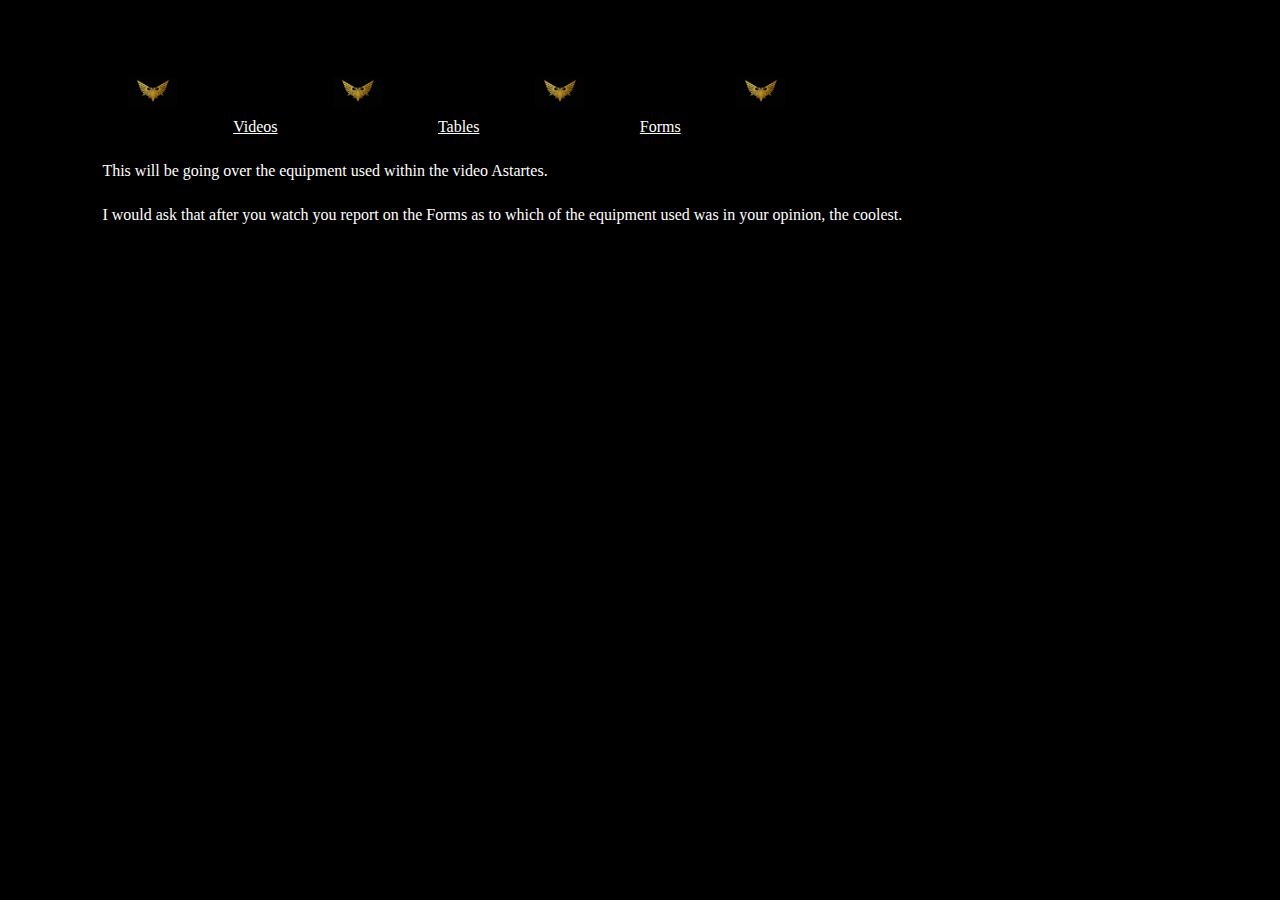
<file: index.html>
<!Doctype html>
<html>
<head>
    <title>
        Equipment of Astartes
    </title>
    <link rel="stylesheet" href="css\styles.css" />
</head>
<body>
    <header>
        <nav>
            <img src="pictures\Aquila.jpg" alt="error" style="width:50px;height:30px;">
            <a href="html\videos.html">Videos</a>
            <img src="pictures\Aquila.jpg" alt="error" style="width:50px;height:30px;">
            <a href="html\tables.html">Tables</a>
            <img src="pictures\Aquila.jpg" alt="error" style="width:50px;height:30px;">
            <a href="html\forms.html">Forms</a>
            <img src="pictures\Aquila.jpg" alt="error" style="width:50px;height:30px;">
        </nav>
    </header>
    <main>
        <P>This will be going over the equipment used within the video Astartes.</p>
        <p>I would ask that after you watch you report on the Forms as to which of the equipment used was in your opinion, the coolest.</p>
    </main>
</body>
</html>
</file>
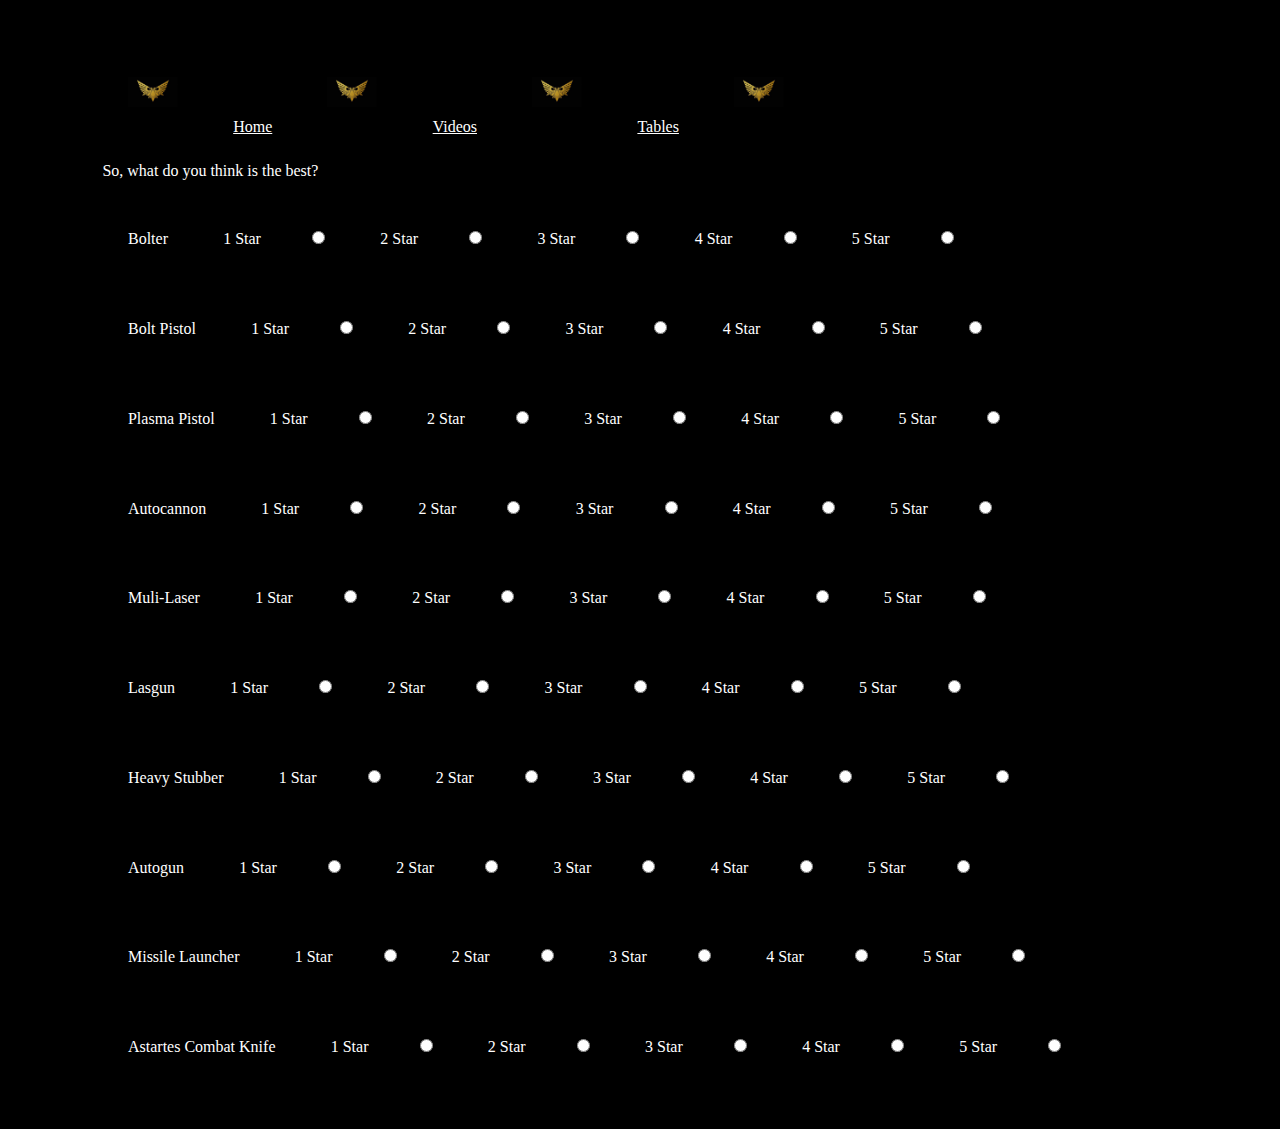
<file: html/forms.html>
<!Doctype html>
<html>
<head>
    <title>
        Forms
    </title>
    <link rel="stylesheet" href="..\css\styles.css" />
</head>
<body>
    <header>
        <nav>
            <img src="..\pictures\Aquila.jpg" alt="error" style="width:50px;height:30px;">
            <a href="..\index.html">Home</a>
            <img src="..\pictures\Aquila.jpg" alt="error" style="width:50px;height:30px;">
            <a href="videos.html">Videos</a>
            <img src="..\pictures\Aquila.jpg" alt="error" style="width:50px;height:30px;">
            <a href="tables.html">Tables</a>
            <img src="..\pictures\Aquila.jpg" alt="error" style="width:50px;height:30px;">
        </nav>
    </header>
    <main>
        <P>So, what do you think is the best?</P>

        <form>
            <label>Bolter</label>
            <label>1 Star</label><input name="Rank" type="radio" value="T" />
            <label>2 Star</label><input name="Rank" type="radio" value="T" />
            <label>3 Star</label><input name="Rank" type="radio" value="T" />
            <label>4 Star</label><input name="Rank" type="radio" value="T" />
            <label>5 Star</label><input name="Rank" type="radio" value="T" />
        </form>
        <form>
            <label>Bolt Pistol</label>
            <label>1 Star</label><input name="Rank" type="radio" value="T" />
            <label>2 Star</label><input name="Rank" type="radio" value="T" />
            <label>3 Star</label><input name="Rank" type="radio" value="T" />
            <label>4 Star</label><input name="Rank" type="radio" value="T" />
            <label>5 Star</label><input name="Rank" type="radio" value="T" />
        </form>
        <form>
            <label>Plasma Pistol</label>
            <label>1 Star</label><input name="Rank" type="radio" value="T" />
            <label>2 Star</label><input name="Rank" type="radio" value="T" />
            <label>3 Star</label><input name="Rank" type="radio" value="T" />
            <label>4 Star</label><input name="Rank" type="radio" value="T" />
            <label>5 Star</label><input name="Rank" type="radio" value="T" />
        </form>
        <form>
            <label>Autocannon</label>
            <label>1 Star</label><input name="Rank" type="radio" value="T" />
            <label>2 Star</label><input name="Rank" type="radio" value="T" />
            <label>3 Star</label><input name="Rank" type="radio" value="T" />
            <label>4 Star</label><input name="Rank" type="radio" value="T" />
            <label>5 Star</label><input name="Rank" type="radio" value="T" />
        </form>
        <form>
            <label>Muli-Laser</label>
            <label>1 Star</label><input name="Rank" type="radio" value="T" />
            <label>2 Star</label><input name="Rank" type="radio" value="T" />
            <label>3 Star</label><input name="Rank" type="radio" value="T" />
            <label>4 Star</label><input name="Rank" type="radio" value="T" />
            <label>5 Star</label><input name="Rank" type="radio" value="T" />
        </form>
        <form>
            <label>Lasgun</label>
            <label>1 Star</label><input name="Rank" type="radio" value="T" />
            <label>2 Star</label><input name="Rank" type="radio" value="T" />
            <label>3 Star</label><input name="Rank" type="radio" value="T" />
            <label>4 Star</label><input name="Rank" type="radio" value="T" />
            <label>5 Star</label><input name="Rank" type="radio" value="T" />
        </form>
        <form>
            <label>Heavy Stubber</label>
            <label>1 Star</label><input name="Rank" type="radio" value="T" />
            <label>2 Star</label><input name="Rank" type="radio" value="T" />
            <label>3 Star</label><input name="Rank" type="radio" value="T" />
            <label>4 Star</label><input name="Rank" type="radio" value="T" />
            <label>5 Star</label><input name="Rank" type="radio" value="T" />
        </form>
        <form>
            <label>Autogun</label>
            <label>1 Star</label><input name="Rank" type="radio" value="T" />
            <label>2 Star</label><input name="Rank" type="radio" value="T" />
            <label>3 Star</label><input name="Rank" type="radio" value="T" />
            <label>4 Star</label><input name="Rank" type="radio" value="T" />
            <label>5 Star</label><input name="Rank" type="radio" value="T" />
        </form>
        <form>
            <label>Missile Launcher</label>
            <label>1 Star</label><input name="Rank" type="radio" value="T" />
            <label>2 Star</label><input name="Rank" type="radio" value="T" />
            <label>3 Star</label><input name="Rank" type="radio" value="T" />
            <label>4 Star</label><input name="Rank" type="radio" value="T" />
            <label>5 Star</label><input name="Rank" type="radio" value="T" />
        </form>
        <form>
            <label>Astartes Combat Knife</label>
            <label>1 Star</label><input name="Rank" type="radio" value="T" />
            <label>2 Star</label><input name="Rank" type="radio" value="T" />
            <label>3 Star</label><input name="Rank" type="radio" value="T" />
            <label>4 Star</label><input name="Rank" type="radio" value="T" />
            <label>5 Star</label><input name="Rank" type="radio" value="T" />
        </form>
    </main>
</body>
</html>
</file>
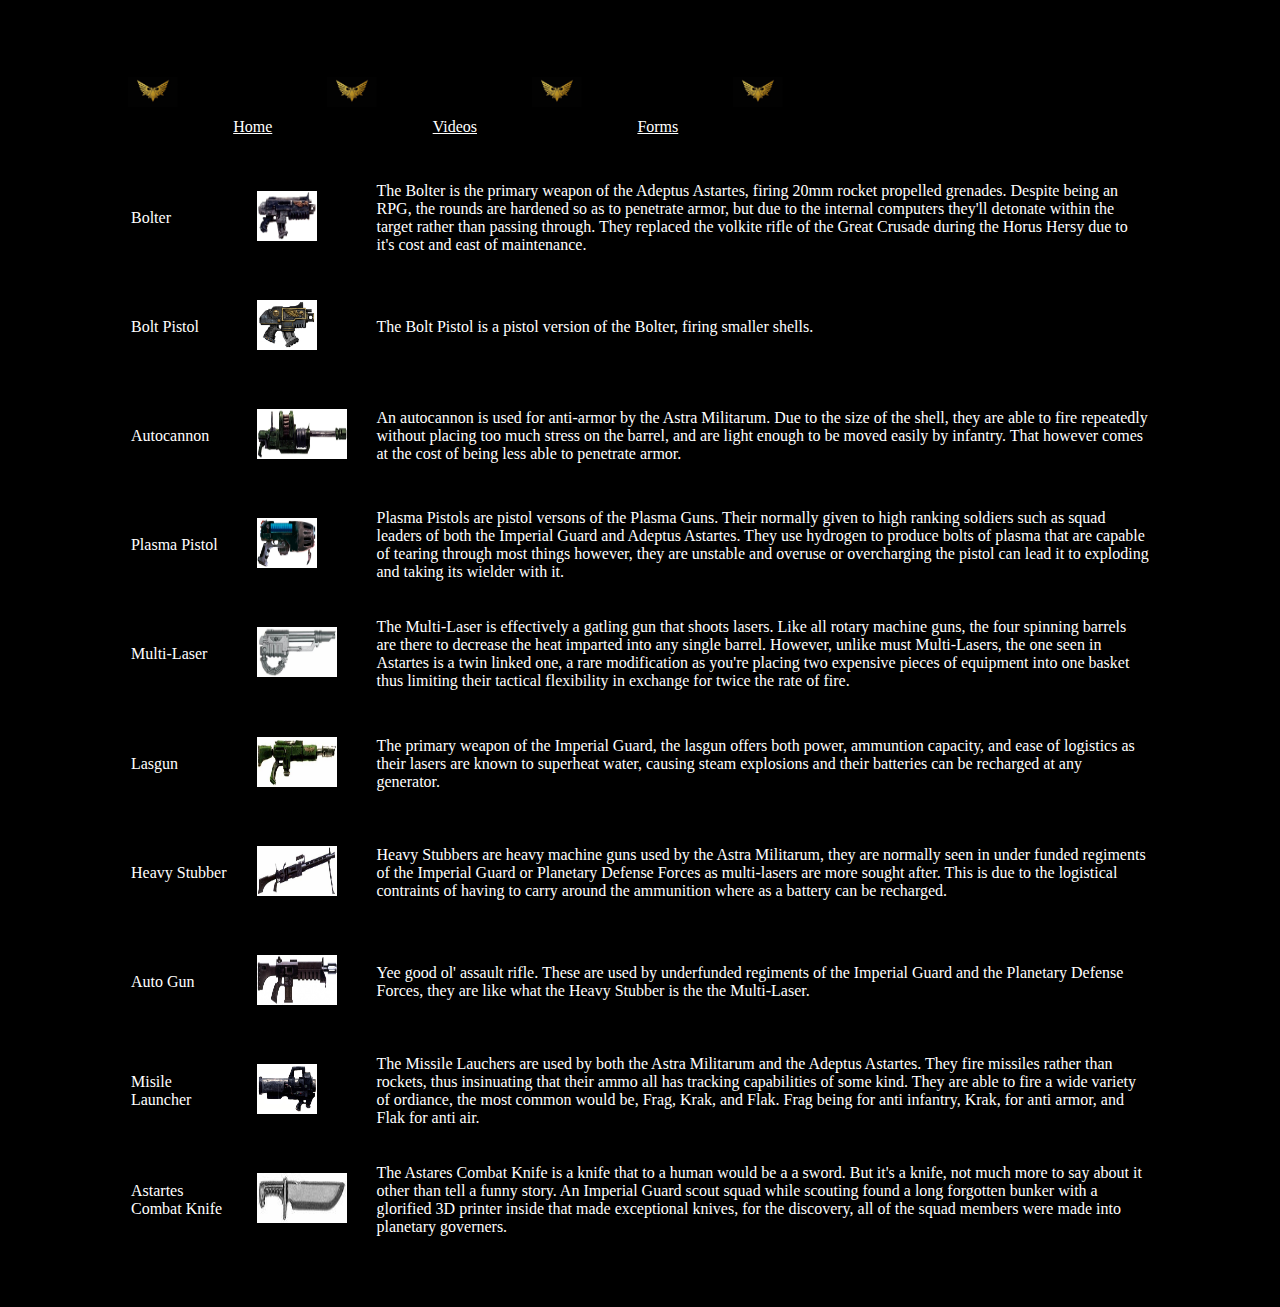
<file: html/tables.html>
<!Doctype html>
<html>
<head>
    <title>
        Tables
    </title>
    <link rel="stylesheet" href="..\css\styles.css" />
</head>
<body>
    <header>
        <nav>
            <img src="..\pictures\Aquila.jpg" alt="error" style="width:50px;height:30px;">
            <a href="..\index.html">Home</a>
            <img src="..\pictures\Aquila.jpg" alt="error" style="width:50px;height:30px;">
            <a href="videos.html">Videos</a>
            <img src="..\pictures\Aquila.jpg" alt="error" style="width:50px;height:30px;">
            <a href="forms.html">Forms</a>
            <img src="..\pictures\Aquila.jpg" alt="error" style="width:50px;height:30px;">
        </nav>
    </header>
    <main>
        <div>
            <table>
                <tr>
                    <td>Bolter</td>
                    <td><img src="..\pictures\Bolter.png" alt="error" style="width:60px;height:50px;"></td>
                    <td>The Bolter is the primary weapon of the Adeptus Astartes, firing 20mm rocket propelled grenades. Despite being an RPG, the rounds are hardened so as to penetrate armor, but due to the internal computers they'll detonate within the target rather than passing through. They replaced the volkite rifle of the Great Crusade during the Horus Hersy due to it's cost and east of maintenance.</td>
                </tr>
                <tr>
                    <td>Bolt Pistol</td>
                    <td><img src="..\pictures\BPistol.png" alt="error" style="width:60px;height:50px;"></td>
                    <td>The Bolt Pistol is a pistol version of the Bolter, firing smaller shells.</td>
                </tr>
                <tr>
                    <td>Autocannon</td>
                    <td><img src="..\pictures\Autocannon.png" alt="error" style="width:90px;height:50px;"></td>
                    <td>An autocannon is used for anti-armor by the Astra Militarum. Due to the size of the shell, they are able to fire repeatedly without placing too much stress on the barrel, and are light enough to be moved easily by infantry. That however comes at the cost of being less able to penetrate armor.</td>
                </tr>
                <tr>
                    <td>Plasma Pistol</td>
                    <td><img src="..\pictures\PPistol.png" alt="error" style="width:60px;height:50px;"></td>
                    <td>Plasma Pistols are pistol versons of the Plasma Guns. Their normally given to high ranking soldiers such as squad leaders of both the Imperial Guard and Adeptus Astartes. They use hydrogen to produce bolts of plasma that are capable of tearing through most things however, they are unstable and overuse or overcharging the pistol can lead it to exploding and taking its wielder with it.</td>
                </tr>
                <tr>
                    <td>Multi-Laser</td>
                    <td><img src="..\pictures\Multi-Laser.png" alt="error" style="width:80px;height:50px;"></td>
                    <td>The Multi-Laser is effectively a gatling gun that shoots lasers. Like all rotary machine guns, the four spinning barrels are there to decrease the heat imparted into any single barrel. However, unlike must Multi-Lasers, the one seen in Astartes is a twin linked one, a rare modification as you're placing two expensive pieces of equipment into one basket thus limiting their tactical flexibility in exchange for twice the rate of fire.</td>
                </tr>
                <tr>
                    <td>Lasgun</td>
                    <td><img src="..\pictures\Lasgun.png" alt="error" style="width:80px;height:50px;"></td>
                    <td>The primary weapon of the Imperial Guard, the lasgun offers both power, ammuntion capacity, and ease of logistics as their lasers are known to superheat water, causing steam explosions and their batteries can be recharged at any generator.</td>
                </tr>
                <tr>
                    <td>Heavy Stubber</td>
                    <td><img src="..\pictures\Stubber.png" alt="error" style="width:80px;height:50px;"></td>
                    <td>Heavy Stubbers are heavy machine guns used by the Astra Militarum, they are normally seen in under funded regiments of the Imperial Guard or Planetary Defense Forces as multi-lasers are more sought after. This is due to the logistical contraints of having to carry around the ammunition where as a battery can be recharged.</td>
                </tr>
                <tr>
                    <td>Auto Gun</td>
                    <td><img src="..\pictures\Autogun.png" alt="error" style="width:80px;height:50px;"></td>
                    <td>Yee good ol' assault rifle. These are used by underfunded regiments of the Imperial Guard and the Planetary Defense Forces, they are like what the Heavy Stubber is the the Multi-Laser.</td>
                </tr>
                <tr>
                    <td>Misile Launcher</td>
                    <td><img src="..\pictures\Launcher.png" alt="error" style="width:60px;height:50px;"></td>
                    <td>The Missile Lauchers are used by both the Astra Militarum and the Adeptus Astartes. They fire missiles rather than rockets, thus insinuating that their ammo all has tracking capabilities of some kind. They are able to fire a wide variety of ordiance, the most common would be, Frag, Krak, and Flak. Frag being for anti infantry, Krak, for anti armor, and Flak for anti air.</td>
                </tr>
                <tr>
                    <td>Astartes Combat Knife</td>
                    <td><img src="..\pictures\Knife.png" alt="error" style="width:90px;height:50px;"></td>
                    <td>The Astares Combat Knife is a knife that to a human would be a a sword. But it's a knife, not much more to say about it other than tell a funny story. An Imperial Guard scout squad while scouting found a long forgotten bunker with a glorified 3D printer inside that made exceptional knives, for the discovery, all of the squad members were made into planetary governers.</td>
                </tr>
            </table>
        </div>
    </main>
</body>
</html>
</file>
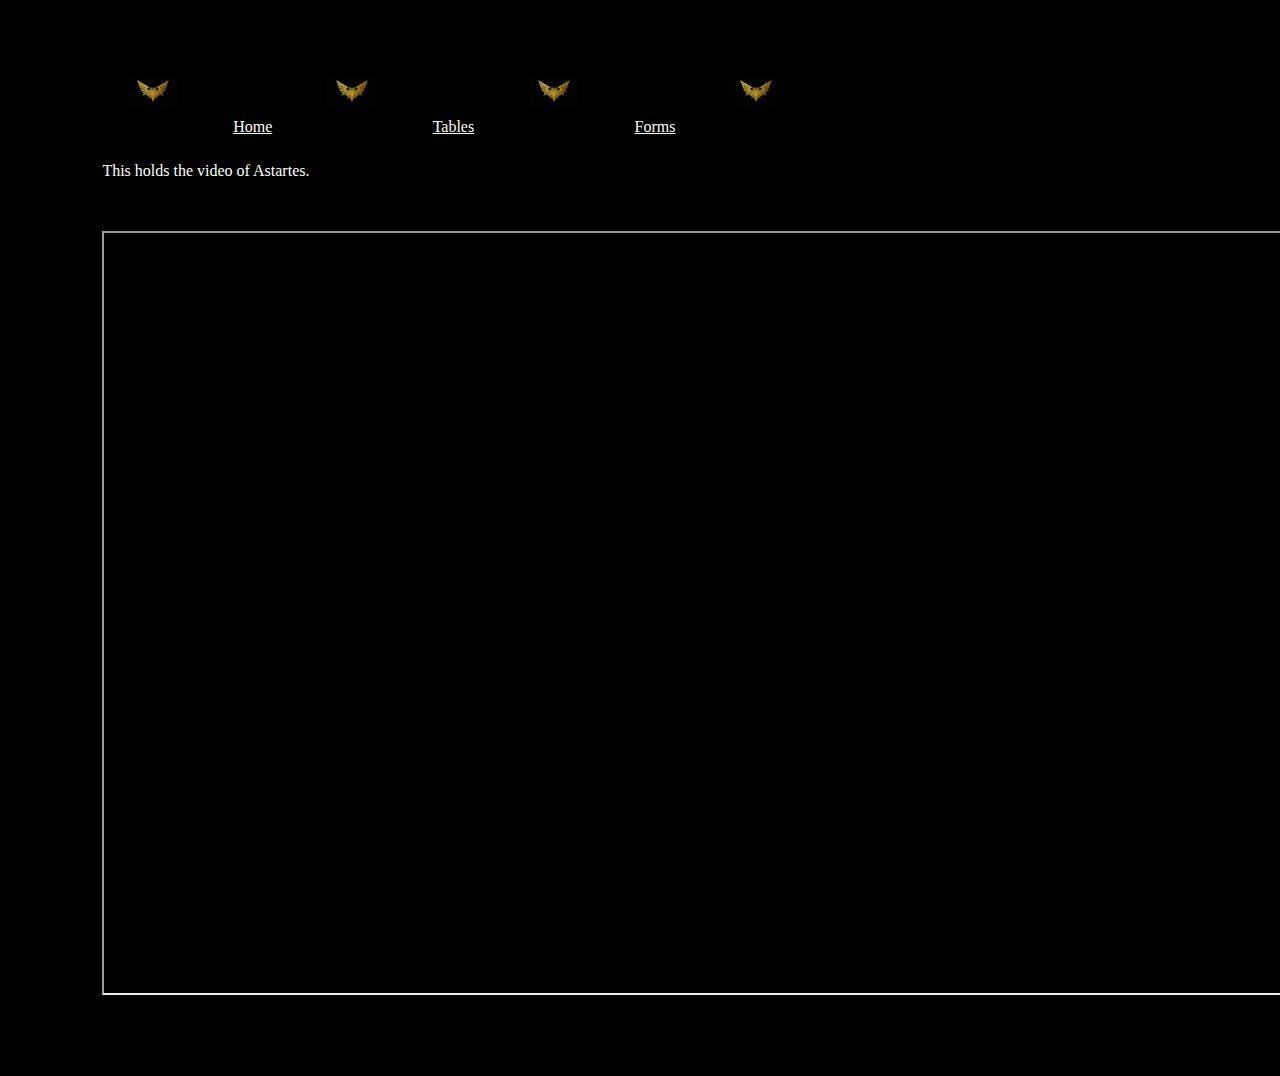
<file: html/videos.html>
<!Doctype html>
<html>
<head>
    <title>
        Videos
    </title>
    <link rel="stylesheet" href="..\css\styles.css" />
</head>
<body>
    <header>
        <nav>
            <img src="..\pictures\Aquila.jpg" alt="error" style="width:50px;height:30px;">
            <a href="..\index.html">Home</a>
            <img src="..\pictures\Aquila.jpg" alt="error" style="width:50px;height:30px;">
            <a href="tables.html">Tables</a>
            <img src="..\pictures\Aquila.jpg" alt="error" style="width:50px;height:30px;">
            <a href="forms.html">Forms</a>
            <img src="..\pictures\Aquila.jpg" alt="error" style="width:50px;height:30px;">
        </nav>
    </header>
    <main>
        <P>This holds the video of Astartes.</P>
        <iframe width="1200" height="760"
            src="https://www.youtube.com/embed/O7hgjuFfn3A">
        </iframe>
    </main>
</body>
</html>
</file>
